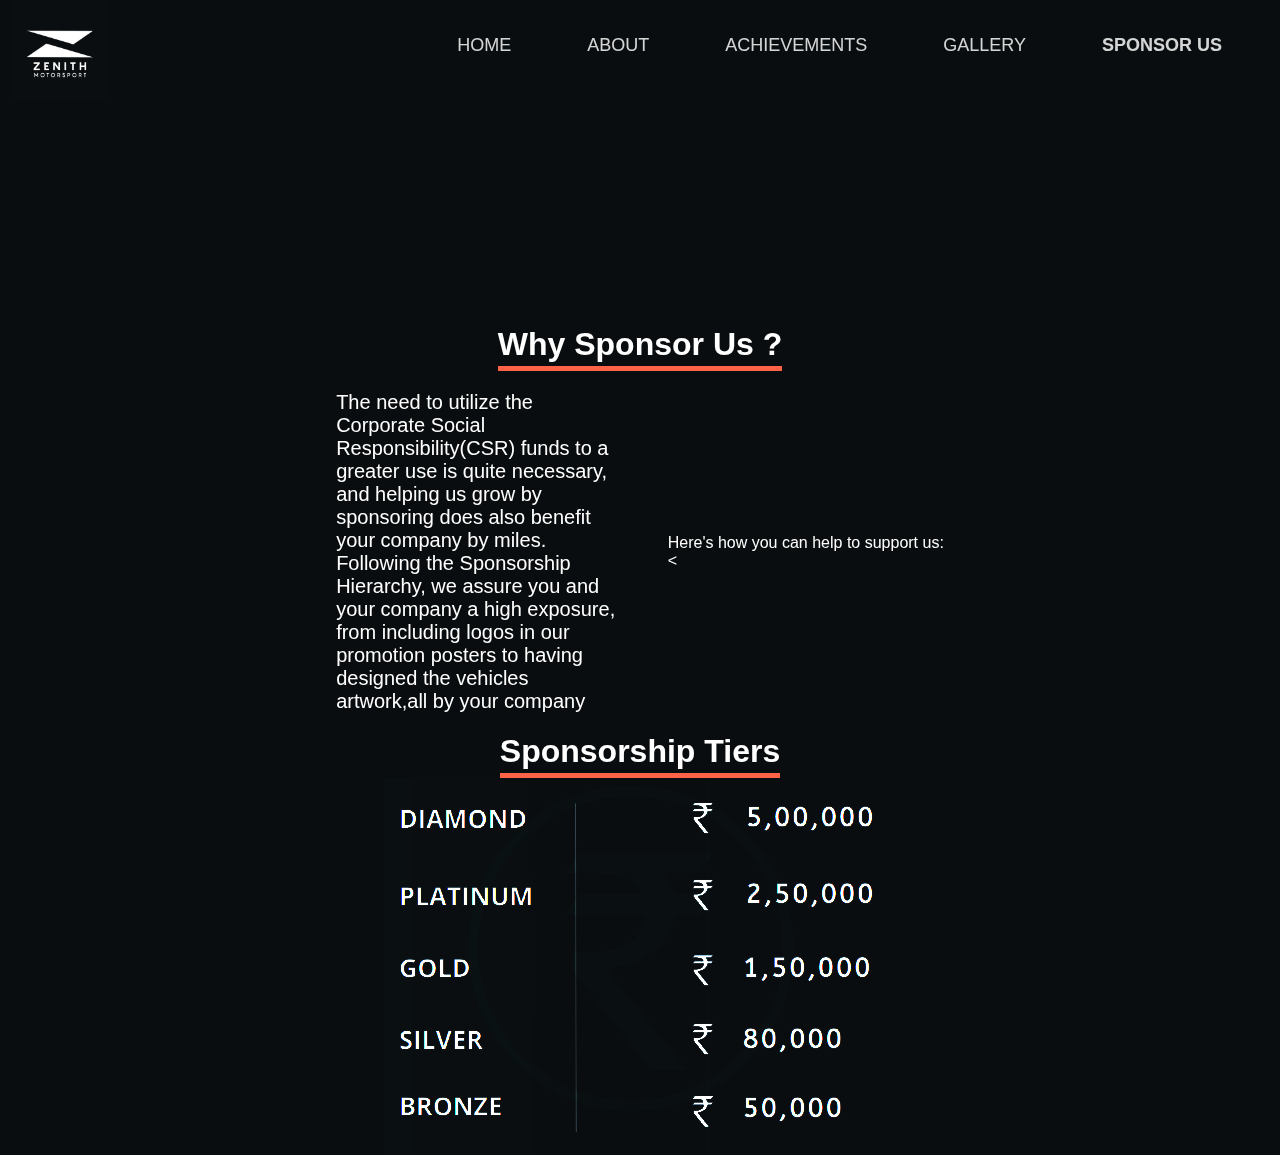
<file: sponsor.html>
<!DOCTYPE html>
<html lang="en">
<head>
    <meta charset="UTF-8">
    <meta http-equiv="X-UA-Compatible" content="IE=edge">
    <!-- <meta http-equiv="refresh" content="3"> -->
    <meta name="viewport" content="width=device-width, initial-scale=1.0">
    <title>Zenith Motorspot</title>
    <link rel="stylesheet" type="text/css" href="fonts/fonts.css"/>
    <link rel="stylesheet" type="text/css" href="css/main.css">
    <link rel="stylesheet" href="https://cdnjs.cloudflare.com/ajax/libs/font-awesome/4.7.0/css/font-awesome.min.css">
    <script src="js/main.js"></script>
    <style>
      .susp_con {
        display: flex;
        flex-direction: column;
        justify-content: center;
        align-items: center;
        margin-top: 20%;
      }
      .susp_h {
        font-size: 2em;
        font-weight: bold;
        border-bottom: 5px solid tomato;
        padding-bottom: 3px;
      }
      .susp_con p {
        width: 22%;
        margin-right: 50px;
        font-size: 1.25em;
      }
      .stier {
        width: 40%;
        mix-blend-mode: color-dodge;
      }
      /* .shhu {
        width: 40%;
      } */
      .hflex {
        display: flex;
        flex-direction: row;
        justify-content: center;
        align-items: center;
      }
      /* @media only screen and (min-width: 945px) {
      .susp_con {
        margin-top: 6%;
      } */
    </style>
</head>
<body>
    <div id="topbar">
        <div class="menu_icon" onclick="showMenu(this)">
          <div class="bar1"></div>
          <div class="bar2"></div>
          <div class="bar3"></div>
        </div>
        <div class="center">
          <img id="logo" src="img/logo.jpg" />
        </div>
        <div id="topNav">
            <div class="topNavBtn" onclick="closeMenu()"><a href="#logo">Home</a></div>
            <div class="topNavBtn" onclick="closeMenu()"><a href="#aboutus">About</a></div>
            <div class="topNavBtn" onclick="closeMenu()"><a href="#team">Achievements</a></div>
            <div class="topNavBtn" onclick="closeMenu()"><a href="#gallery">Gallery</a></div>
            <div class="topNavBtn" onclick="closeMenu()" id="sponsorBtn"><a href="">Sponsor Us</a></div>
        </div>
    </div>
    <div class="susp_con">
      <!-- <h1><u>Thanks for zenith</u></h1> -->
      <span class="susp_h">Why Sponsor Us ?</span>
      <div class="hflex">
        <p>The need to utilize the Corporate Social Responsibility(CSR) funds to a greater use is quite necessary, and helping us grow by sponsoring does also benefit your company by miles. Following the Sponsorship Hierarchy, we assure you and your company a high exposure, from including logos in our promotion posters to having designed the vehicles artwork,all by your company</p>
        <!-- <img class="shhu" src="img/support.png"/> -->
        <div class="hchu">
          <span class="hchu_h">Here's how you can help to support us:</span>
          <div class="hchu_e">
            <
          </div>
        </div>
      </div>
      <span class="susp_h">Sponsorship Tiers</span>
      <img class="stier" src="img/spt1.png" />

    </div>

</body>
</html>
</file>
<file: fonts/fonts.css>
@font-face {
    font-family: 'Coco Gothic Regular';
    font-style: normal;
    font-weight: normal;
    src: local('Coco Gothic Regular'), url('Coco-Gothic-Regular-trial.woff') format('woff');
}
@font-face {
    font-family: 'Coco Gothic Heavy';
    font-style: normal;
    font-weight: normal;
    src: local('Coco Gothic Heavy'), url('Coco-Gothic-Heavy-trial.woff') format('woff');
}
@font-face {
    font-family: 'Coco Gothic Light';
    font-style: normal;
    font-weight: normal;
    src: local('Coco Gothic Light'), url('Coco-Gothic-Light-trial.woff') format('woff');
}

@import url('https://fonts.googleapis.com/css2?family=Economica&family=Roboto:wght@100;300;400;500;700&display=swap');
@import url('https://fonts.googleapis.com/css2?family=Overpass:ital,wght@0,600;0,700;1,500&display=swap');
</file>
<file: css/main.css>
* {
    box-sizing: border-box;
    user-select: none;
}
html, body {
    padding: 0;
    margin: 0;
    color:rgb(254,255,254);
    background-color: #0a0d0f;
    height: max-content;
    overflow-x: hidden;
    font-family: -apple-system,BlinkMacSystemFont,"Segoe UI","Roboto","Oxygen","Ubuntu","Cantarell","Fira Sans","Droid Sans","Helvetica Neue",sans-serif;
    -webkit-font-smoothing: antialiased;
    -moz-osx-font-smoothing: grayscale;
}
/* ------------------------ CONTAINERS ------------------------ */
.redcon {
    position: relative;
    display: flex;
    justify-content: center;
    align-items: center;
    width: 100%;
    min-height: 140%;
    z-index: 1;
    background-color: transparent;
    overflow-y: visible;
    padding-top: 26%;
}
.redcon .rcon {
    width: 90%;
}
.redcon::before {
    content: "";
    position: absolute;
    top:10%;
    left: -30%;
    height: 100%;
    width: 200%;
    background-color: rgb(162,0,18);
    z-index: -1;
    transform: rotate(7deg);
}
.redcon::after {
    content: "";
    position: absolute;
    top:10%;
    left: -30%;
    height: 100%;
    width: 200%;
    background-color: rgb(162,0,18);
    z-index: -1;
    transform: rotate(-7deg);
}
.redcon .btn {
    padding: 10px 14px 8px 14px;
    background-color: white;
    color: #131516;
    /* font-family: 'Coco Gothic Heavy'; */
    width: max-content;
    z-index: 10;
    transition: all 0.25s ease;
    cursor:pointer;
    margin:10px 16px; /* aboutus needs padding on mob 16px */
    font-size: 12px;
    letter-spacing: 1pt;
    /* display: inline-block; */
    font-weight: 800;
}
.redcon .btn:hover {
    background-color: #131516;
    color: white;
}
.blackcon {
    display: flex;
    justify-content: center;
    /* align-items: center; */
    position: relative;
    width: 100%;
    /* min-height: 100vh; */
    z-index: 1;
    background-color: transparent;
    padding-top: 30%;
}
.blackcon .bcon {
    width: 92%;
    margin-bottom: 10%;
}
.blackcon .btn {
    padding: 10px 16px 8px 16px;
    background-color: rgb(162,0,18);
    color: white;
    /* font-family: 'Coco Gothic Heavy'; */
    width: max-content;
    z-index: 10;
    transition: all 0.25s ease;
    cursor:pointer;
    margin:10px 16px; /* aboutus needs padding on mob 16px */
    font-weight: 800;
}
.blackcon .btn:hover {
    background-color: white;
    color: rgb(162,0,18);
}
/* ------------------HERO ------------------------------- */
#hero {
    background-image: url("https://zenithmotorsport.github.io/img/Ht.png");
    width: 100vw;
    min-height: 100vh;
    background-position: 25% 10%; /* Center the image */
    background-repeat: no-repeat; /* Do not repeat the image */
    background-size: cover;
}
#hero::before {
    content: "";
    position: absolute;
    top:0;
    left:0;
    height: 130%;
    width: 100%;
    background-color: rgba(0, 0, 0, 0.2);
}
#topNav {
    position: fixed;
    top: 0;
    left: 100%;
    height: 100vh;
    width: 80%;
    display: flex;
    flex-direction:column;
    background-color: #000;
    overflow: hidden;
    padding-top: 100px;
    text-align:center;
    z-index: 9999;
    text-transform: uppercase;
    transition: 0.2s;
}
.topNavBtn {
    margin-bottom: 20px;
}
.menu_active {
    left: 20% !important;
}
.menu_active::after {
    content: "";
    width: 100vw;
    height: 100vh;
    background-color: rgba(0, 0, 0, 0.3);
    position: fixed;
    top: 0;
    left: 0;
    z-index: -1 !important;
}
.topNavBtn a {
    width: 100%;
    /* height: 50px; */
    text-decoration: none;
    font-size: 25px;
    color: #f1f1f1;
    display: block;
    transition: 0.3s;
}
.topNavBtn a:hover {
    /* color: #f1f1f1; */
    color: #f1f1f1;

}
#sponsorBtn {
    font-weight: 700;
}
#sponsorBtn a:hover {
    color: rgb(162,0,18);
}
#logo {
    
    position: absolute; 
    top: 0;
    left: 0;
    width: 100px;
    mix-blend-mode: screen;
    margin-right: auto;
    margin-left: 10px;
    z-index: 999;
}

/* Menu icon */
.menu_icon {
    display: inline-block;
    cursor: pointer;
    position: absolute;
    top: 30px;
    right: 30px;
    z-index: 99999;
}

.bar1, .bar2, .bar3 {
    width: 35px;
    height: 5px;
    background-color: rgb(224, 224, 224);
    margin: 6px 0;
    transition: 0.4s;
    border-radius: 10%;
}

.change {
    position: fixed;
    transform: scale(0.8);
}
.change .bar1 {
    -webkit-transform: rotate(-45deg) translate(-9px, 6px);
    transform: rotate(-45deg) translate(-9px, 6px);
}

.change .bar2 {opacity: 0;}

.change .bar3 {
    -webkit-transform: rotate(45deg) translate(-8px, -8px);
    transform: rotate(45deg) translate(-8px, -8px);
}
/* ---------------------------- ABOUT US ----------------------- */
.aboutus, .sponsorus {
    position: relative;
    /* margin: 0 10%; */
    height: min-content;
}
.aboutus p, .sponsorus p, .contactus p, #workshop p {
    width: 95%;
    text-align: justify;
    font-weight: 300;
    z-index: 10;
    line-height: 1.5em;
    margin-bottom: 1.5em;
    font-size: 0.875em;
    margin-left: auto;
    margin-right: auto;
}
.aboutus img {
    position: relative;
    top: 50%;
    right: 0;
    z-index: 1;
    width: 90%;
    margin: 40px 0px;
    display: block;
    margin-left: auto;
    margin-right: auto;
}

/* ---------------------------- TEAM ----------------------- */
.team {
    width: 100%;
    background-color: transparent;
    min-height: 100vh;
}
.mem {
    display: inline-block;
    width: min-content;
    margin: 10px 15px;
    padding: 10px 0px;
}
/* ---------------------------- ACHIVEMENTS ----------------------- */

#achiv h1:first-of-type {
    text-align: right;
    padding-right: 10px;
    
}
#achiv img {
    width: 80%;
    margin: 50px 0px;
    display: block;
    margin-left: auto;
    margin-right: auto;
}
#achiv .air {
    color: rgb(236, 0, 28);
}
.air, .krank, #achiv .eve {
    display: block;
}
.air {
    font-size: 4em;
    font-weight: 900;
    display: block;
}
.krank {
    font-size: 2em;
    font-weight: 900;
    text-transform: uppercase;
}
#achiv .eve {
    color: rgba(250, 250, 250, 0.89);
}
/* ----------------workshops --------------------------------------- */
#workshop {
    margin-top: 18%;
}
#workshop p{
    padding: 0px 10px;
}

#workshop img {
    width: 90%;
    margin: 50px 0px;
    display: block;
    margin-left: auto;
    margin-right: auto;
    /* mix-blend-mode: screen; */
}
/* ---------------------------- Slider Gallery ----------------------- */
  
.gallery {
    display: grid;
    grid-template-columns: repeat(auto-fill, minmax(150px, 1fr));
    grid-gap: 5px;
    grid-auto-rows: minmax(150px, auto);
    grid-auto-flow: dense;
    padding: 1px;
}
.g-item-1 {background:url("https://i.ytimg.com/vi/HLj1FU7qNGQ/maxresdefault.jpg");}
.g-item-2 {background:url("https://cdn-1.motorsport.com/static/img/amp/5100000/5110000/5114000/5114200/5114220/s6_1002157/1002157.jpg");}
.g-item-3 {background:url("https://www.team-bhp.com/forum/iipcache/61333.jpg");}
.g-item-4 {background:url("https://images.hindustantimes.com/auto/img/2021/12/27/600x338/Britain-Grenfell-Mercedes-1_1640604120786_1640604128514.jpg");}
.g-item-5 {background:url("https://www.formula1.com/content/dam/fom-website/manual/Misc/2020/InsidersGuides/development/GettyImages-1190000726.jpg");}
.g-item-6 {background:url("https://images.hindustantimes.com/auto/img/2021/12/27/600x338/Britain-Grenfell-Mercedes-1_1640604120786_1640604128514.jpg");}
.g-item {
    padding: 1.5rem;
    font-size: 14px;
    font-weight: bold;
    text-transform: uppercase;
    color: #000;
    background-color: #ccc;
    border-radius: 0px;
    background-position: center;
    background-repeat: no-repeat; /* Do not repeat the image */
    background-size:cover;
    filter: grayscale(100%);
}
.g-item:hover {
    filter: none;
}
.span-2 {
    grid-column-end: span 2;
    grid-row-end: span 2;
}
.span-3 {
    grid-column-end: span 3;
    grid-row-end: span 2;
}
#gallery h1 {
    text-align: right;
    padding-right: 10px;
}
/* ----------CONTACT ------------------- */
.contactform {
    color: #000;
    border-radius: 2px;
    -webkit-box-shadow: none!important;
    box-shadow: none!important;
    /* background-color: white; */
}
.contactform input, .contactform textarea {
    border: 0;
    outline: none;
    display: block;
    background-color: transparent;
    border: 1px solid #ffe;
    padding: 10px ;
    margin: 10px 0px;
    width: 100%;
    color: white;
    border-radius: 2px;
    resize: vertical;
}
::placeholder {color: white;opacity: 0.6; } /* Chrome, Firefox, Opera, Safari 10.1+ */
:-ms-input-placeholder {color: red;} /* Internet Explorer 10-11 */
::-ms-input-placeholder {color: red;} /* Microsoft Edge */

#submit {
    background-color: white;
    color: rgb(162,0,18);
    font-weight: bold;
}
#submit:hover {
    background-color: #131516;
    color: white;
    border: 0;
}
.cdetails {
    margin-top: 30px;
}
.cdetails a{
    text-decoration: none;
    color: white;
}
.cdetails a:hover{
    border-bottom: 1px dotted #fff;
}
.cdetails div {
    display: flex;
    align-items: center;
    margin: 10px 0px;
}
.fa {
    font-size: 60px;
    width: 50px;
    text-align: center;
    text-decoration: none;
    color: #fff;
    background-color: transparent;
}
.fa:hover {
    opacity: 0.7;
}
.callpos {
    text-transform: uppercase;
    margin: 0px 10px 0px 0px;
}
/* .contcall {
    width: 100%;
}
.contcall div {
    display: block;
}
.callpos {
    display: block;
    text-transform: uppercase;
    margin: 20px 0px 10px 0px;
    font-size: 1.17rem;
    text-decoration: underline;
}
.callpos:first-of-type {
    margin-top: 0px;
}
.calldata {
    padding-left: 10px;
    border-left: 3px solid #fff;
} */
/* -------------------Sponsor US------------------- */

.sponsorus {
    padding-top: 80px;
}
.sponsorus h1{
    text-align: right;
    padding-right: 10px;
}
.sponsorus img{
    position: relative;
    z-index: 1;
    margin: 30px auto;
    width: 70%;
    display: block;
}
.footer {
    background-color: rgb(162,0,18);
    color: white;
    display: inline-flex;
    justify-content: center;
    align-items: center;
    width: 100%;
    min-height: 30px;
    font-family:poppins;
}
/* ----------------------------- RESPONSIVE ---------------------------- */
/* @media only screen and (min-width: 600px) {
    /* for tabs */
/* } */ 
  
@media only screen and (min-width: 945px) {
    .redcon {
        padding-top: 10%;
        padding-bottom: 6%;
        margin-top: 6%;
    }
    .redcon .btn {
        margin: 29px 0px 10px 0px;
    }
    .menu_icon {display: none;}
    #topNav {
        position: relative;
        left: 0%;
        width: 100vw;
        height: 70px;
        flex-direction:row;
        justify-content: flex-end;
        padding-right: 20px;
        background-color: transparent;
        padding-top: 0;
        z-index: 99;
    }
    .topNavBtn {
        height: 100%;
        margin: 0px 30px;
        padding: 0px 8px;
        transition: color .5s ease, background-color 0.25s ease;
        /* font-family:'Coco Gothic Regular'; */
    }
    .topNavBtn a {
        position: relative;
        top:50%;
        margin-bottom: 15px;
        color: rgba(255, 255, 255, 0.829);
        text-decoration: none;
        font-size: 18px;
    }
    .topNavBtn a:after {
        content: '';
        display: block;
        margin: auto;
        height: 3px;
        width: 0px;
        background: transparent;
        transition: width .5s ease, background-color .5s ease;
    }
    .topNavBtn a:hover:after {
        width: 100%;
        background: rgb(162,0,18);
    }
    #hero {
        margin-bottom: 16px;
    }
    .aboutus p, .sponsorus p, .contactus p, #workshop p {
        margin: 0px;
        font-size: 1em;
        width: 40%;
    }
    .aboutus img {
        position: absolute;
        top: 20%;
        right: 0;
        width: 50%;
    }
    #workshop {
        margin-top: 4%;
    }
    .workcon {
        margin: 30px 0px;
        display: flex;
        flex-direction: column;
    }
    #workshop p {
        float: left;
    }
    #workshop img {
        display: inline-block;
        margin: 0;
        position: relative;
        left: 19%;
    }
    #wimg1 {
        width: 20% !important;
    }
    #wimg2 {
        width: 20% !important;
    }
    .sponsorus {
        padding-top: 0;
    }
    .sponsorus img {
        margin: 30px;
        width: 30%;
        display: inline-block;
    }
    .sponsorus .btn {
        margin: 19px 0px;
        margin-left: 120px;
    }
    .sponsorus_con {
        display: flex;
        justify-content: center;
        align-items: center;
        flex-direction: row;
        margin-left: 10%;
    }
    .sponsorus p {
        width: 57%;
        margin-left: 120px;
    }
    .sponsorus h1 {
        padding-right: 11%;
    }
    .contflex{
        display: flex;
        flex-direction: row;
        padding: 0 2%;
    }
    .contactform {
        width: 50%;
        margin: 0% 4%;
    }
    .achivcon {
        padding-top: 16%;
    }
    #achiv {
        margin-bottom: 2%;
    }
    #achiv img {
        width: 40%;
        margin-top: 7%;
    }
    .achiv_content {
        display: flex;
        flex-direction: row-reverse;
        margin-top: 10%;
    }
    
}

@media (min-width:500px) and (max-width:945px) {
    .aboutus img {
        width: 70%;
    }
    .aboutus p {
        width: 82%;
    }
    .aboutus .btn {
        margin-left: 9% !important;
    }
    #achiv img {
        width: 65%;
    }
    #workshop img {
        width: 63%;
    }
    #workshop p {
        padding: 0px 37px;
    }
}
</file>
